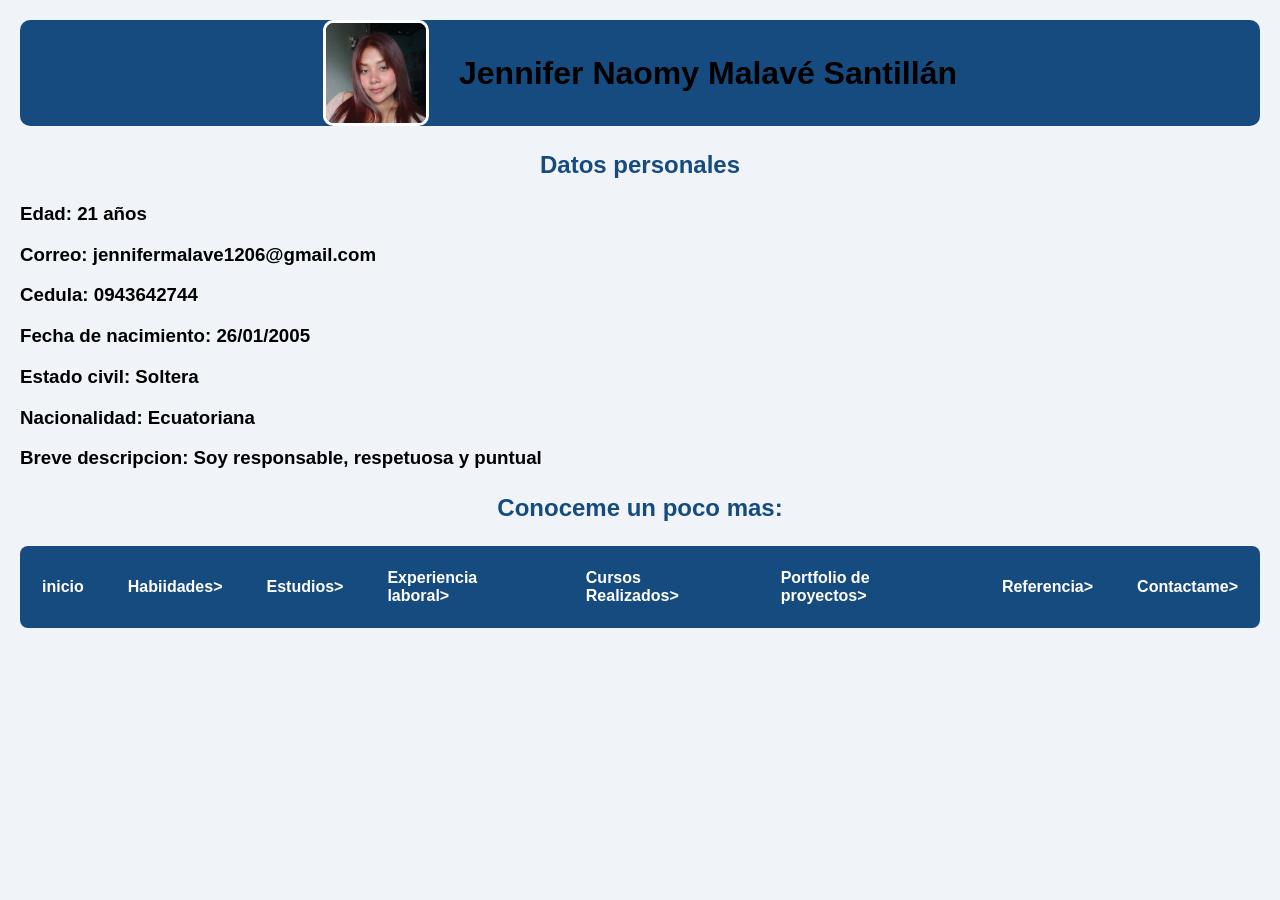
<file: index.html>
<!DOCTYPE html><html lang="es">
<head>
    <meta charset="UTF-8">
    <meta name="viewport" content="width=device-width, initial-scale=1.0">
    <title>Hoja de Vida</title>
    <link rel="stylesheet" href="css/estilos.css">
</head>
<body >
    <header class="encabezado">
    <img src="img/mipersona.jpeg" alt="Foto de perfil" class="perfil">
    <div>

    <h1>Jennifer Naomy Malavé Santillán</h1>
    </div>
    </header>

    <h2>Datos personales</h2>
    <h3>Edad: 21 años</h3>
    <h3>Correo: jennifermalave1206@gmail.com</h3>
    <h3>Cedula: 0943642744</h3>
    <h3>Fecha de nacimiento: 26/01/2005</h3>
    <h3>Estado civil: Soltera</h3>
    <h3>Nacionalidad: Ecuatoriana</h3>
    <h3>Breve descripcion: Soy responsable, respetuosa y puntual</h3>
    <h2>Conoceme un poco mas: </h2>

    
    <nav>
          <ul>
              <li><a href="index.html">inicio</a></li>
              <li><a href="habilidades.html">Habiidades></a></li>
              <li><a href="estudios.html">Estudios></a></li>
              <li><a href="experiencia laboral.html">Experiencia laboral></a></li>
              <li><a href="cursos Realizados.html">Cursos Realizados></a></li>
              <li><a href="portafolio de proyectos.html">Portfolio de proyectos></a></li>
              <li><a href="referencia.html">Referencia></a></li>
               <li><a href="contacto.html">Contactame></a></li>

          </ul>

    </nav>

</body>
</html>
</file>
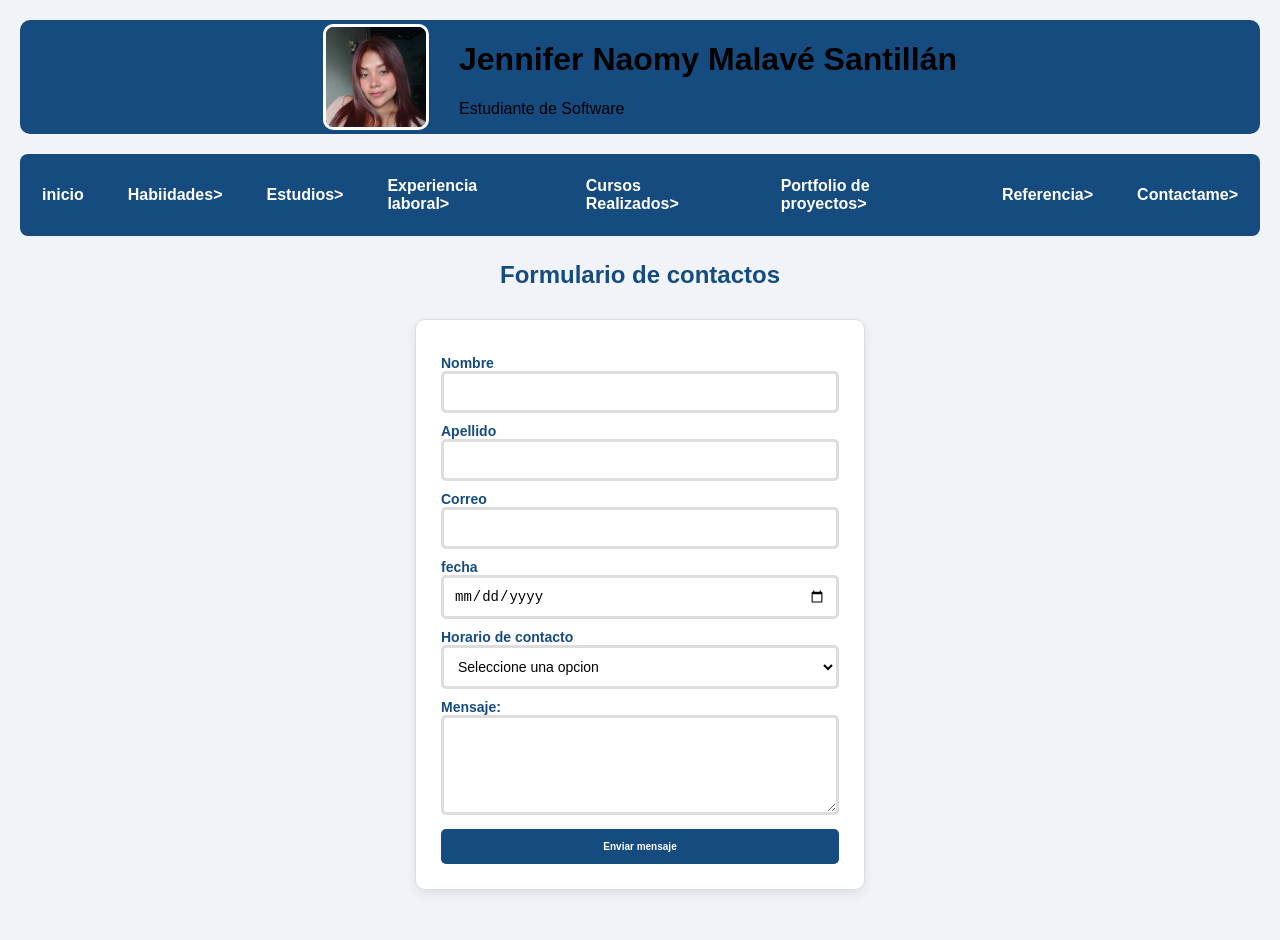
<file: contacto.html>
<!DOCTYPE html>
<html lang="es">
<head>
    <meta charset="UTF-8">
    <meta name="viewport" content="width=device-width, initial-scale=1.0">
    <title>Hoja de Vida</title>
    <link rel="stylesheet" href="css/estilos.css">
</head>
<body>
     <header class="encabezado">
    <img src="img/mipersona.jpeg" alt="Foto de perfil" class="perfil">
    <div>
            <h1>Jennifer Naomy Malavé Santillán</h1>
            <p> Estudiante de Software</p>
        </div>
     </header>   
<nav>
          <ul>
              <li><a href="index.html">inicio</a></li>
              <li><a href="habilidades.html">Habiidades></a></li>
              <li><a href="estudios.html">Estudios></a></li>
              <li><a href="experiencia laboral.html">Experiencia laboral></a></li>
              <li><a href="cursos Realizados.html">Cursos Realizados></a></li>
              <li><a href="portafolio de proyectos.html">Portfolio de proyectos></a></li>
              <li><a href="referencia.html">Referencia></a></li>
               <li><a href="contacto.html">Contactame></a></li>
              

          </ul>

    </nav>
    <h2>Formulario de contactos </h2>
    <form action="">
      <label for="Nombre">Nombre</label>
      <input type="text" id="Nombre" name="Nombre">
      <br>

      <label for="Apellido">Apellido</label>
      <input type="text" id="Apellido" name="Apellido">
      <br>

      <label for="Correo">Correo</label>
      <input type="email" id="Correo" name="Correo">
      <br>

      <label for="fecha">fecha</label>
      <input type="date" id="fecha" name="fecha">
      <br>

      <label for="Horario">Horario de contacto</label>
      <select name="horario" id="horario">
        <option value="Seleccion">Seleccione una opcion</option>
        <option value="Mañana">Mañana</option>
        <option value="Tarde">Tarde</option>
        <option value="Noche">Noche</option>

      </select>
        <label for="mensaje">Mensaje:</label>
        <textarea id="mensaje" name="mensaje" rows="5" required></textarea>
         <button type="submit">Enviar mensaje</button>
    </form>

</body>
</html>
</file>
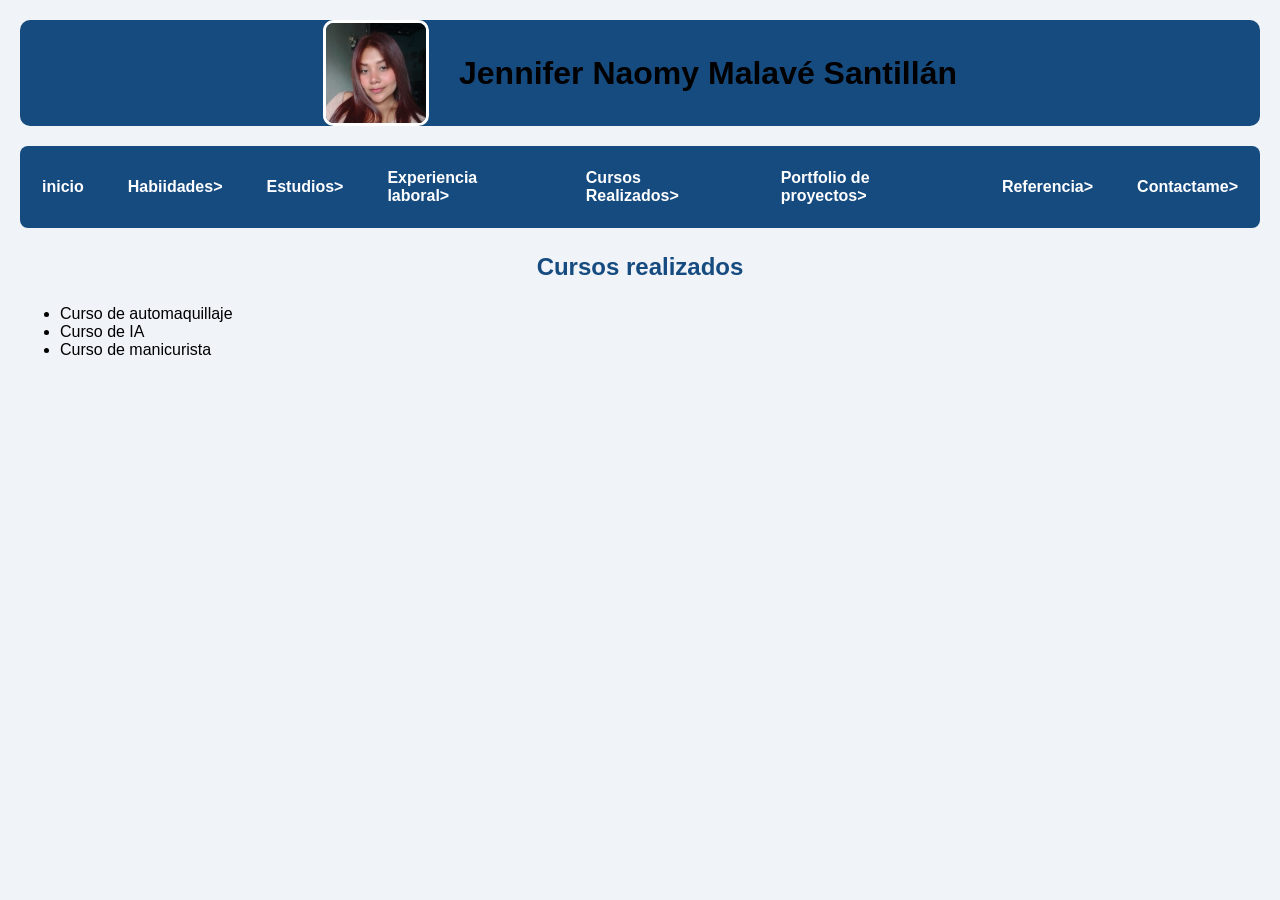
<file: cursos Realizados.html>
<!DOCTYPE html>
<html lang="es">
<head>
    <meta charset="UTF-8">
    <meta name="viewport" content="width=device-width, initial-scale=1.0">
    <title>Hoja de Vida</title>
    <link rel="stylesheet" href="css/estilos.css">

</head>
<body >
    <header class="encabezado">
    <img src="img/mipersona.jpeg" alt="Foto de perfil" class="perfil">
    <div>
    <h1>Jennifer Naomy Malavé Santillán</h1>
    </div>
    </header>
    
    <nav>
          <ul>
              <li><a href="index.html">inicio</a></li>
              <li><a href="habilidades.html">Habiidades></a></li>
              <li><a href="estudios.html">Estudios></a></li>
              <li><a href="experiencia laboral.html">Experiencia laboral></a></li>
              <li><a href="cursos Realizados.html">Cursos Realizados></a></li>
              <li><a href="portafolio de proyectos.html">Portfolio de proyectos></a></li>
              <li><a href="referencia.html">Referencia></a></li>
              <li><a href="contacto.html">Contactame></a></li>
              

          </ul>

    </nav>

     <h2>Cursos realizados</h2>
     <ul>
        <li>Curso de automaquillaje</li>  
        <li>Curso de IA</li>
        <li>Curso de manicurista</li>


    </ul>

</body>
</html>
</file>
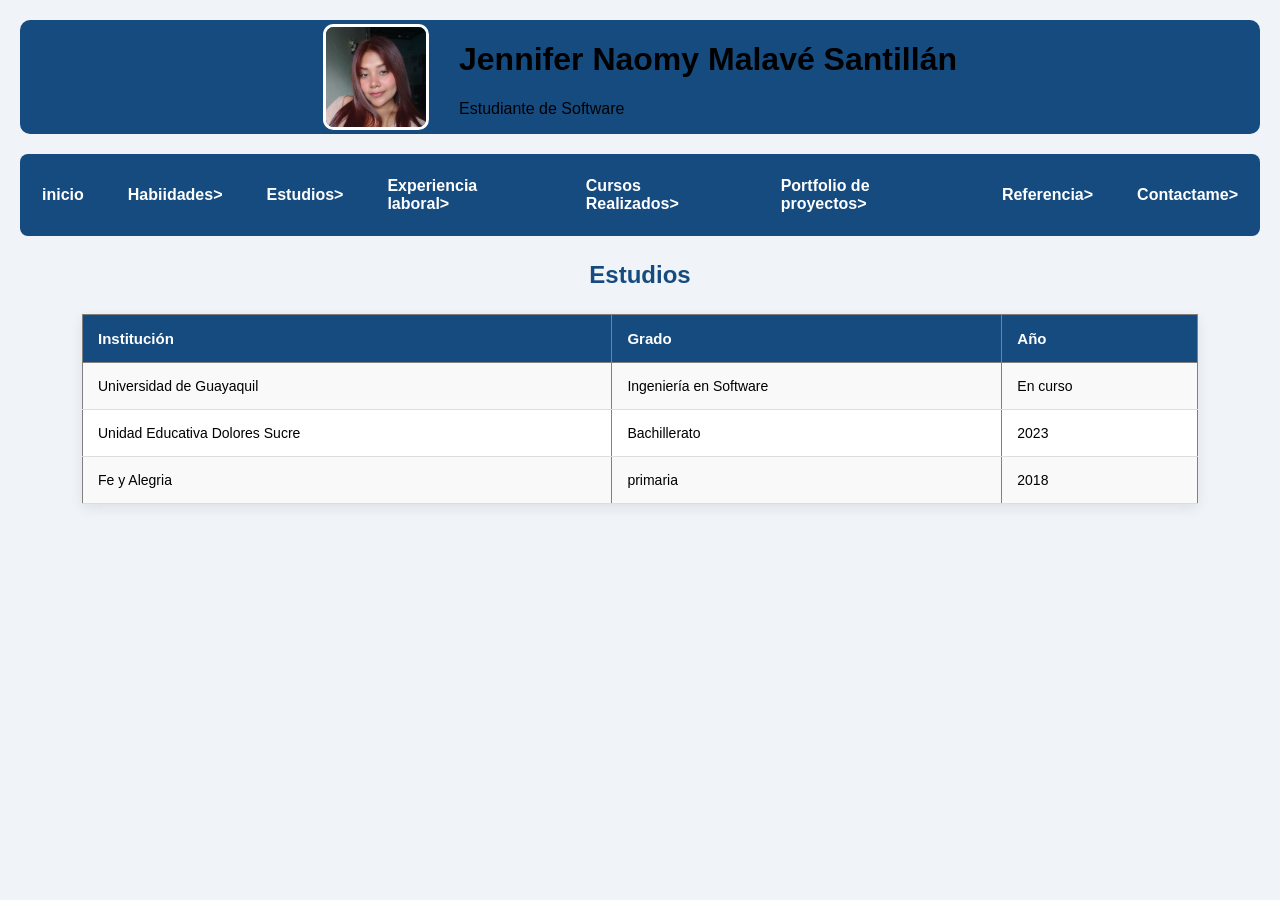
<file: estudios.html>
<!DOCTYPE html>
<html lang="es">
<head>
    <meta charset="UTF-8">
    <meta name="viewport" content="width=device-width, initial-scale=1.0">
    <title>Estudios Realizados</title>
    <link rel="stylesheet" href="css/estilos.css">
</head>

<body>
      <header class="encabezado">
        <img src="img/mipersona.jpeg" alt="Foto de perfil" class="perfil">

        <div>
            <h1>Jennifer Naomy Malavé Santillán</h1>
            <p> Estudiante de Software</p>
        </div>

      </header>

<nav>
          <ul>
              <li><a href="index.html">inicio</a></li>
              <li><a href="habilidades.html">Habiidades></a></li>
              <li><a href="estudios.html">Estudios></a></li>
              <li><a href="experiencia laboral.html">Experiencia laboral></a></li>
              <li><a href="cursos Realizados.html">Cursos Realizados></a></li>
              <li><a href="portafolio de proyectos.html">Portfolio de proyectos></a></li>
              <li><a href="referencia.html">Referencia></a></li>
              <li><a href="contacto.html">Contactame></a></li>

          </ul>

    </nav>

<h2>Estudios</h2>
<table border="1">
        <tr>
            <th>Institución</th>
            <th>Grado</th>
            <th>Año</th>
        </tr>
        <tr>
             <td>Universidad de Guayaquil</td>
            <td>Ingeniería en Software</td>
            <td>En curso</td>
        </tr>
        <tr>
            <td>Unidad Educativa Dolores Sucre </td>
            <td>Bachillerato</td>
            <td>2023</td>
        </tr>
        <tr>
            <td>Fe y Alegria</td>
            <td>primaria</td>
            <td>2018</td>
        </tr>
    </table>

  </body>
</html>
</file>
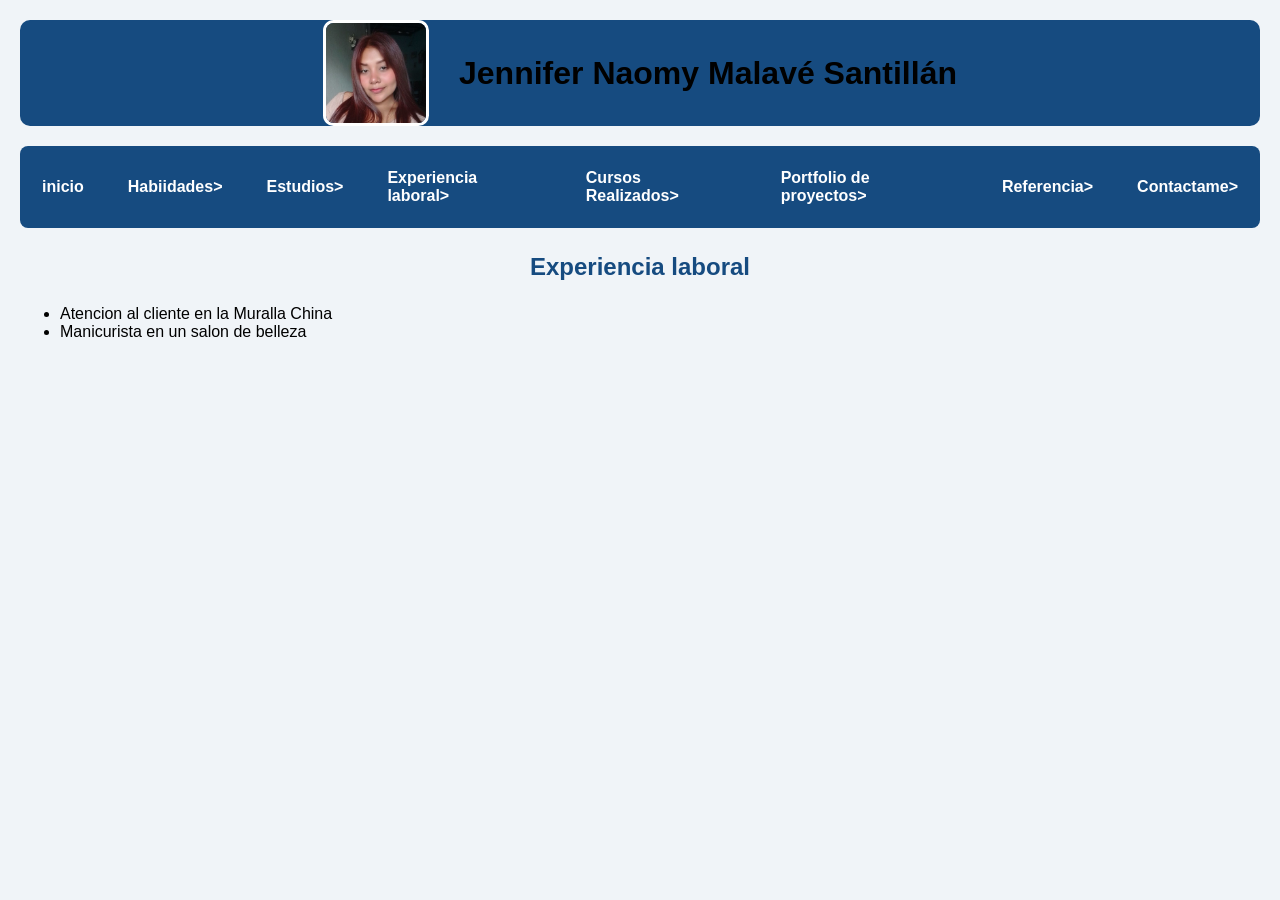
<file: experiencia laboral.html>
<!DOCTYPE html>
<html lang="es">
<head>
    <meta charset="UTF-8">
    <meta name="viewport" content="width=device-width, initial-scale=1.0">
    <title>Hoja de Vida</title>
    <link rel="stylesheet" href="css/estilos.css">
</head>
<body>
    <header class="encabezado">
    <img src="img/mipersona.jpeg" alt="Foto de perfil" class="perfil">
    <div>
    <h1>Jennifer Naomy Malavé Santillán</h1>
   </div>
    </header>

    <nav>
          <ul>
              <li><a href="index.html">inicio</a></li>
              <li><a href="habilidades.html">Habiidades></a></li>
              <li><a href="estudios.html">Estudios></a></li>
              <li><a href="experiencia laboral.html">Experiencia laboral></a></li>
              <li><a href="cursos Realizados.html">Cursos Realizados></a></li>
              <li><a href="portafolio de proyectos.html">Portfolio de proyectos></a></li>
              <li><a href="referencia.html">Referencia></a></li>
              <li><a href="contacto.html">Contactame></a></li>
              

          </ul>

    </nav>

<h2>Experiencia laboral</h2>
<ul>
        <li>Atencion al cliente en la Muralla China</li>
        <li>Manicurista en un salon de belleza</li>
         
    </ul>
    </body>
</html>
</file>
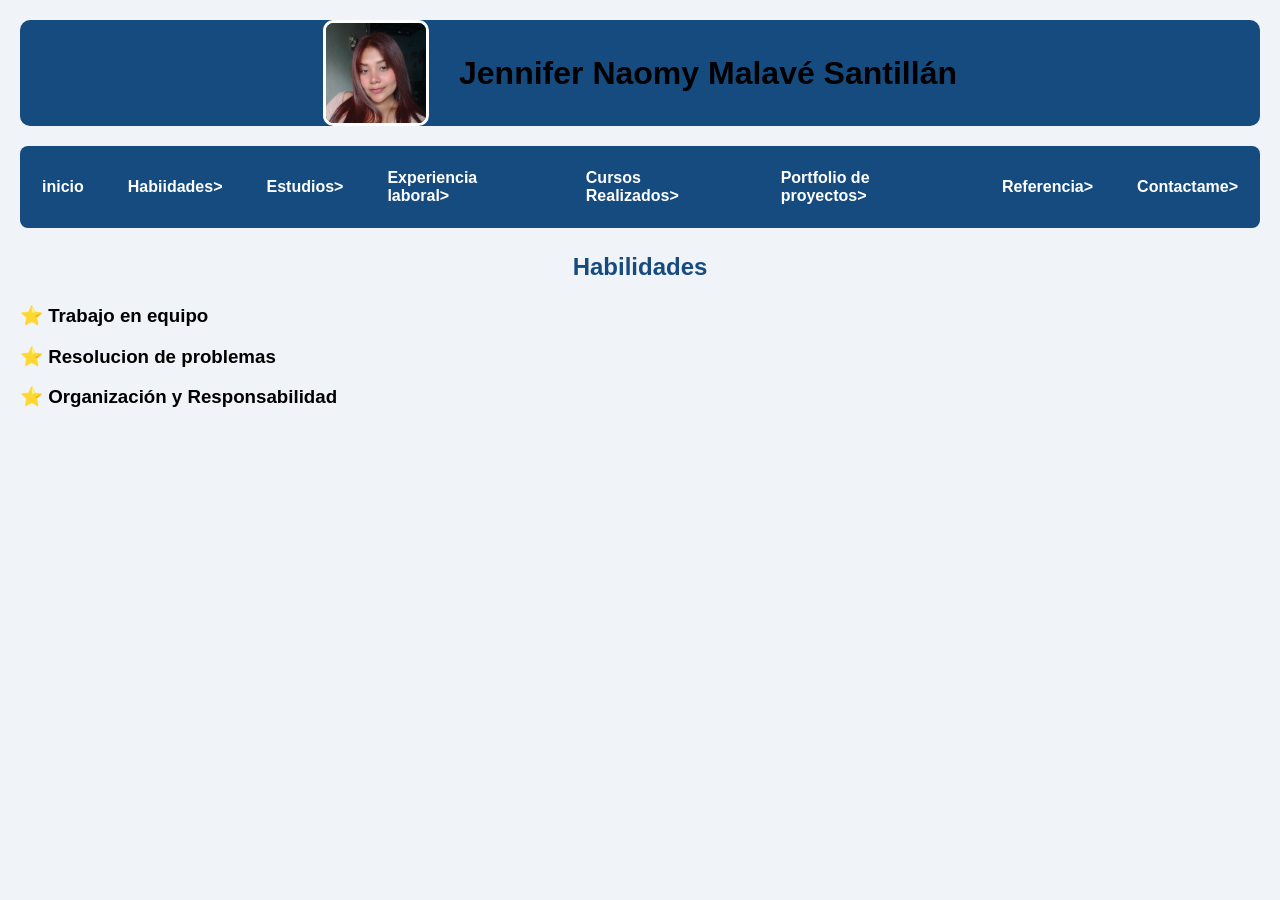
<file: habilidades.html>
<!DOCTYPE html>
<html lang="es">
<head>
    <meta charset="UTF-8">
    <meta name="viewport" content="width=device-width, initial-scale=1.0">
    <title>Hoja de Vida</title>
    <link rel="stylesheet" href="css/estilos.css">
</head>
<body>
    <header class="encabezado">
        <img src="img/mipersona.jpeg" alt="Foto de perfil" class="perfil">

       <div>
           <h1>Jennifer Naomy Malavé Santillán</h1>
    
       </div>

    </header>
<nav>
          <ul>
              <li><a href="index.html">inicio</a></li>
              <li><a href="habilidades.html">Habiidades></a></li>
              <li><a href="estudios.html">Estudios></a></li>
              <li><a href="experiencia laboral.html">Experiencia laboral></a></li>
              <li><a href="cursos Realizados.html">Cursos Realizados></a></li>
              <li><a href="portafolio de proyectos.html">Portfolio de proyectos></a></li>
              <li><a href="referencia.html">Referencia></a></li>
              <li><a href="contacto.html">Contactame></a></li>
              

          </ul>

    </nav>

<h2>Habilidades</h2>
<h3><p>⭐ Trabajo en equipo</p></h3>
<h3>⭐ Resolucion de problemas</h3>
<h3>⭐ Organización y Responsabilidad</h3>



</body>
</html>
</file>
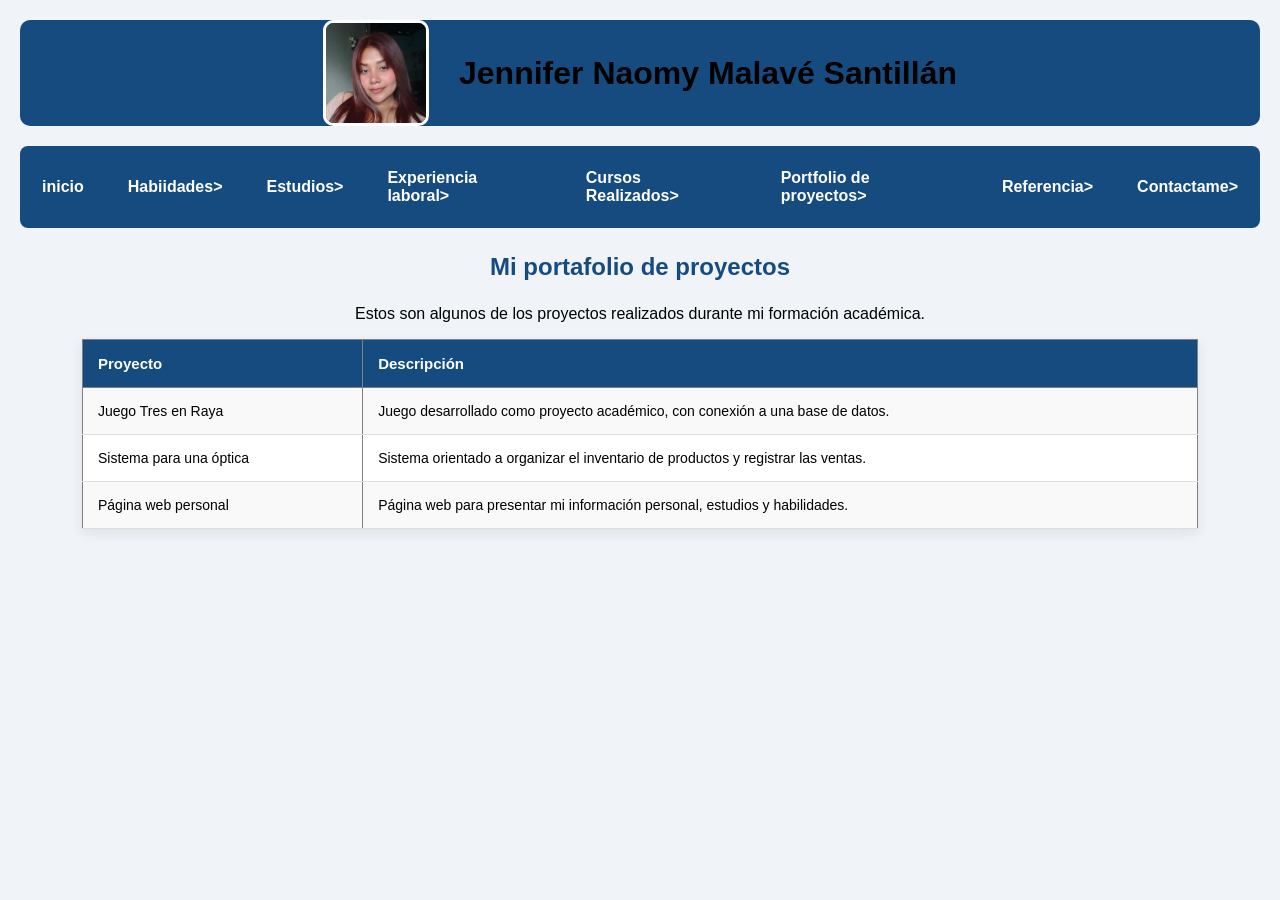
<file: portafolio de proyectos.html>
<!DOCTYPE html><html lang="es">
<head>
    <meta charset="UTF-8">
    <meta name="viewport" content="width=device-width, initial-scale=1.0">
    <title>Hoja de Vida</title>
    <link rel="stylesheet" href="css/estilos.css">
</head>
<body >
    <header class="encabezado">
    <img src="img/mipersona.jpeg" alt="Foto de perfil" class="perfil">
    <div>

    <h1>Jennifer Naomy Malavé Santillán</h1>
    </div>
    </header>
    <nav>
          <ul>
              <li><a href="index.html">inicio</a></li>
              <li><a href="habilidades.html">Habiidades></a></li>
              <li><a href="estudios.html">Estudios></a></li>
              <li><a href="experiencia laboral.html">Experiencia laboral></a></li>
              <li><a href="cursos Realizados.html">Cursos Realizados></a></li>
              <li><a href="portafolio de proyectos.html">Portfolio de proyectos></a></li>
              <li><a href="referencia.html">Referencia></a></li>
               <li><a href="contacto.html">Contactame></a></li>
          </ul>

    </nav>

<h2>Mi portafolio de proyectos</h2>

    <p style="text-align: center;">
        Estos son algunos de los proyectos realizados durante mi formación académica.
    </p>

    <table border="1" style="width: 90%; margin: auto; border-collapse: collapse; background-color: white;">

        <tr>
            <th>Proyecto</th>
            <th>Descripción</th>
            
        </tr>

        <tr>
            <td>Juego Tres en Raya</td>
            <td>Juego desarrollado como proyecto académico, con conexión a una base de datos.</td>
            
        </tr>

        <tr>
            <td>Sistema para una óptica</td>
            <td>Sistema orientado a organizar el inventario de productos y registrar las ventas.</td>
            
        </tr>
        <tr>
            <td>Página web personal</td>
            <td>Página web para presentar mi información personal, estudios y habilidades.</td>
            
        </tr>

    </table>

</body>
</html>
</file>
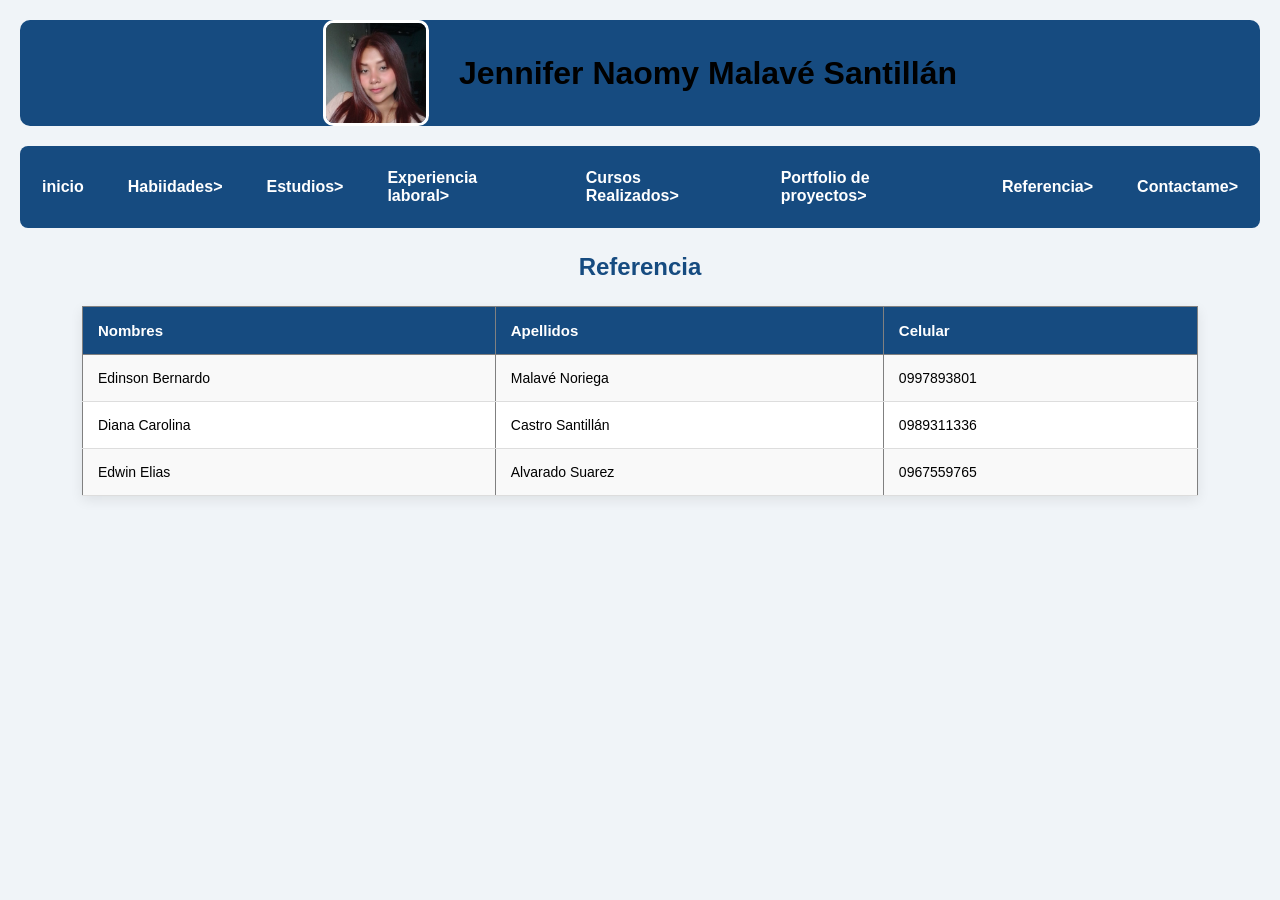
<file: referencia.html>
<!DOCTYPE html>
<html lang="es">
<head>
    <meta charset="UTF-8">
    <meta name="viewport" content="width=device-width, initial-scale=1.0">
    <title>Hoja de Vida</title>
    <link rel="stylesheet" href="css/estilos.css">
</head>
<body >
    <header class="encabezado">
    <img src="img/mipersona.jpeg" alt="Foto de perfil" class="perfil">
    <div>

    <h1>Jennifer Naomy Malavé Santillán</h1>
    </div>
    </header>
<nav>
          <ul>
              <li><a href="index.html">inicio</a></li>
              <li><a href="habilidades.html">Habiidades></a></li>
              <li><a href="estudios.html">Estudios></a></li>
              <li><a href="experiencia laboral.html">Experiencia laboral></a></li>
              <li><a href="cursos Realizados.html">Cursos Realizados></a></li>
              <li><a href="portafolio de proyectos.html">Portfolio de proyectos></a></li>
              <li><a href="referencia.html">Referencia></a></li>
               <li><a href="contacto.html">Contactame></a></li>

          </ul>

    </nav>
     <h2>Referencia</h2>
<table border="1">
        <tr>
            <th>Nombres</th>
            <th>Apellidos</th>
            <th>Celular</th>
        </tr>
        <tr>
             <td>Edinson Bernardo</td>
            <td>Malavé Noriega</td>
            <td>0997893801</td>
        </tr>
        <tr>
            <td>Diana Carolina </td>
            <td>Castro Santillán</td>
            <td>0989311336</td>
        </tr>
        <tr>
            <td>Edwin Elias</td>
            <td>Alvarado Suarez</td>
            <td>0967559765</td>
        </tr>
    </table>


</body>
</html>
</file>
<file: css/estilos.css>
body{
      font-family: 'Trebuchet MS', Arial, sans-serif;
      background-color: #f0f4f8;
      color: black;
      margin: 0;
      padding: 20px;

}

/*estios del encabezado*/
.encabezado{
        display: flex;
        align-items: center;
        justify-content: center;
        gap: 30px;
        background-color: #164b80;
        border-radius: 10px;
}

/*Imagen de perfil*/
.perfil{
      width: 100px;
      height: 100px;
      border-radius: 10%;
      object-fit: cover;
      border: 3px solid white;
      flex-shrink: 0;

}

/*informacion personal*/
.datos-personales{
text-align: center;

}

.datos-personales h1{
    font-size:24px;
    margin:0;
    color: white;
}

.datos-personales p{
 font-size:16px;
 margin:10px 0 0 0;
 color: #dce9f8;

}

/*menu de navegacion*/
nav{
   background-color: #164b80;
   padding: 10px;
   border-radius: 8px;
   margin-top: 20px;

}

nav ul{
    display: flex;
    justify-content: center;
    align-items: center;
    gap: 20px;
    list-style: none;
    margin:0;
    padding: 5px 0;

}

nav li{
    display: inline-block;
    
}

nav a {
    display: block;
    text-decoration: none;
    color: white;
    font-weight: bold;
    padding: 8px 12px;
    border-radius: 4px;
    transition: background-color 0.3s ease;

}

/*efecto al pasar el mouse por encima*/
nav a:hover{
      background-color: #3b82c4;
}

/*estios de encabezados*/
h2{
   color: #164b80;
   text-align: center;
   margin-top: 25px;
   margin-bottom: 24px;
   font-size: 24px;
}

/*estilos de secciones*/
table{
     width: 90%;
     margin: 25px auto;
     border-collapse: collapse;
     background-color: white;
     box-shadow: 0 4px 12px #00000015;

}

th{
   background-color: #164b80;
   color: white;
   padding: 15px;
   text-align: left;
   font-size: 15px;

}

td{
   padding: 15px;
   border-bottom: 1px solid #ddd;
   font-size: 14px;

}

/* colores alternos para las filas de la tabla*/
tr:nth-child(even){
     background-color: #f9f9f9;

}

/*estilos para el formulario de contacto*/
form{
    background-color: white;
    width: 450px;
    max-width: 90%;
    margin: 30px auto;
    padding: 25px;
    border: 1px solid #ddd;
    border-radius: 10px;
    box-shadow: 0 4px 12px #00000015 ;
    box-sizing: border-box;
}

/*etiquetas del formulario*/
form label{
     display: block;
     color: #164b80;
     font-weight: bold;
     font-size: 14px;
     margin-top: 10px;
}

input{
    width: 100%;
    padding: 10px;
    border: 3px solid #ddd;
    border-radius: 5px;
    font-size: 14px;
    box-sizing: border-box;
}

select{
     width: 100%;
    padding: 10px;
    border: 3px solid #ddd;
    border-radius: 5px;
    font-size: 14px;
    box-sizing: border-box;
    background-color: white;

}

textarea{
     width: 100%;
     height: 100px;
     padding: 14px;
     border: 3px solid #ddd;
    border-radius: 5px;
    font-size: 14px;
    box-sizing: border-box;
    resize: vertical;
}
 
button{
     display: block;
     width: 100%;
     background-color: #164b80;
     color: white;
     padding: 12px;
     border: none;
     border-radius: 5px;
     font-size: 10px;
     font-weight: bold;
     cursor: pointer;
     margin-top: 10px;
     transition: background-color 0.3s;

}

button:hover{
    background-color: #17324D;
}
</file>
